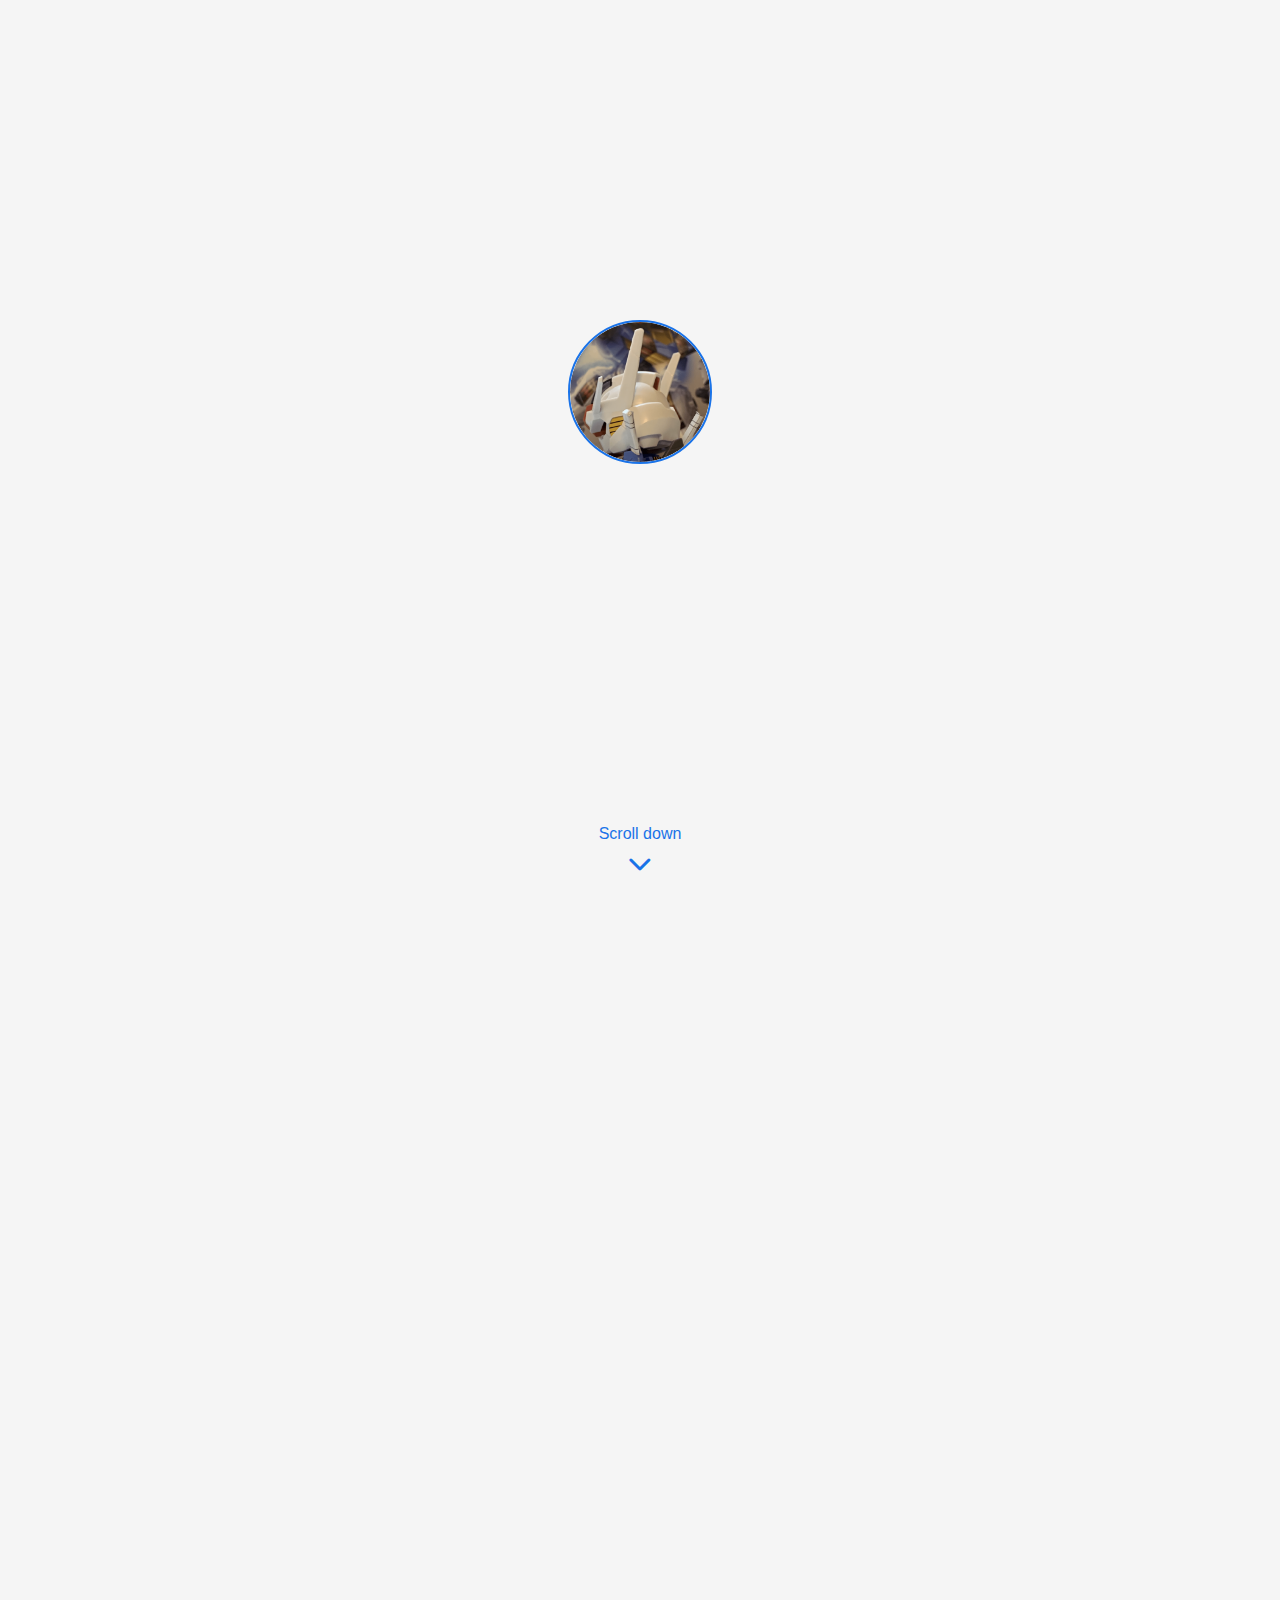
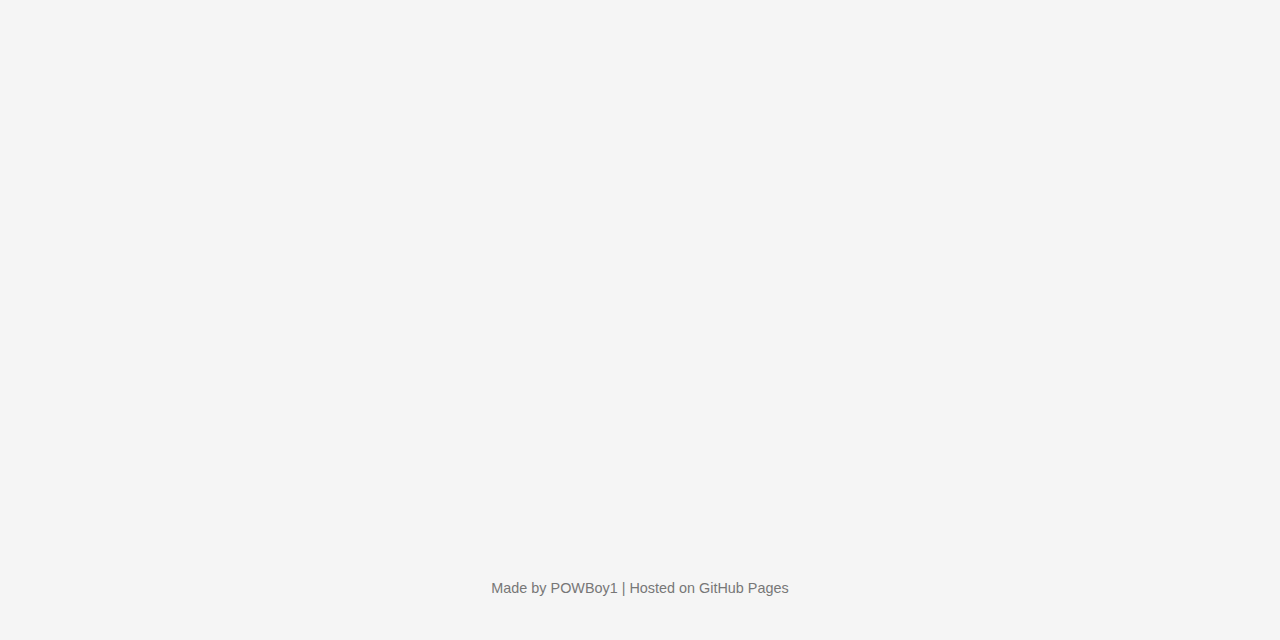
<file: index.html>
<!DOCTYPE html>
<html lang="en">
<head>
  <meta charset="UTF-8">
  <meta name="viewport" content="width=device-width, initial-scale=1.0">
  <title>POWBoy1's Projects Portal</title>
  <meta name="description" content="A showcase of projects by POWBoy1, including games and web tools.">
  <link rel="icon" href="Assets/ProfileIcon.png" type="image/png">
  <link href="style.css" rel="stylesheet">
  <link href="https://cdnjs.cloudflare.com/ajax/libs/font-awesome/6.4.0/css/all.min.css" rel="stylesheet">

  <meta property="og:title" content="POWBoy1's Projects Portal">
  <meta property="og:description" content="Explore games and web tools created by POWBoy1 — fun, creative, and always expanding.">
  <meta property="og:image" content="http://raw.githubusercontent.com/POWBoy1/POWBoy1.github.io/refs/heads/main/Assets/Preview.png">
  <meta property="og:url" content="https://powboy1.github.io/">
  <meta property="og:type" content="website">
</head>
<body>

<section class="hero-section">
  <canvas id="particles"></canvas>
  <div class="avatar-container">
    <img src="Assets/ProfileIcon.png" alt="POWBoy1 Avatar" onerror="this.onerror=null; this.src='Assets/HolderIcon.png';">
  </div>
  <h1>POWBoy1</h1>
  <p>Welcome to my projects portal! Explore my games and web tools — all built with creativity and fun in mind.</p>
  <div class="scroll-indicator">
    <span>Scroll down</span>
    <i class="fa-solid fa-chevron-down"></i>
  </div>
</section>

<main>
<section class="projects-section">
  <div class="projects-grid">

        <div class="project-card">
      <div class="project-image">
        <img src="Assets/Preview.png" alt="Projects Portal"
          onerror="this.onerror=null; this.src='Assets/HolderThumbnail.png';">
      </div>
      <div class="project-content">
        <div class="project-header">
          <h2>Projects Portal</h2>
          <span>Projects Portal</span>
        </div>
        <p class="project-description">
          The Portal to all my projects!<br>
          This site is built using HTML, CSS, and JavaScript, featuring a dynamic particle background.
        </p>
        <div class="project-links">
          <a href="https://powboy1.github.io/" class="link-button primary">
            <i class="fa-solid fa-arrow-up-right-from-square"></i> Visit</a>
          <a href="https://github.com/POWBoy1/powboy1.github.io" class="link-button secondary">
            <i class="fa-brands fa-github"></i> GitHub</a>
        </div>
      </div>
    </div>

    <div class="project-card">
      <div class="project-image">
        <img src="Assets/GamesHubThumbnail.png" alt="Games Hub"
          onerror="this.onerror=null; this.src='Assets/HolderThumbnail.png';">
      </div>
      <div class="project-content">
        <div class="project-header">
          <h2>Games Hub</h2>
          <span>HTML5 & Flash Game Portal</span>
        </div>
        <p class="project-description">
          Dive into a growing collection of games!<br>
          Enjoy a familiar tabbed interface with colorful icons inspired by Google Classroom. Play classics and new releases, with regular updates bringing fresh titles and features.<br>
          Whether solo or with friends, there's always something new to discover!
        </p>
        <div class="project-links">
          <a href="https://powboy1.github.io/GamesHub/" class="link-button primary">
            <i class="fa-solid fa-arrow-up-right-from-square"></i> Visit</a>
          <a href="https://github.com/POWBoy1/GamesHub" class="link-button secondary">
            <i class="fa-brands fa-github"></i> GitHub</a>
        </div>
      </div>
    </div>

  </div>
</section>


  <footer>
    Made by POWBoy1 | Hosted on GitHub Pages
  </footer>
</main>

<script src="script.js"></script>
<script>
  window.addEventListener("load", () => {
    requestAnimationFrame(() => {
      window.scrollTo(0, 0);
    });
  });
</script>
</body>
</html>
</file>
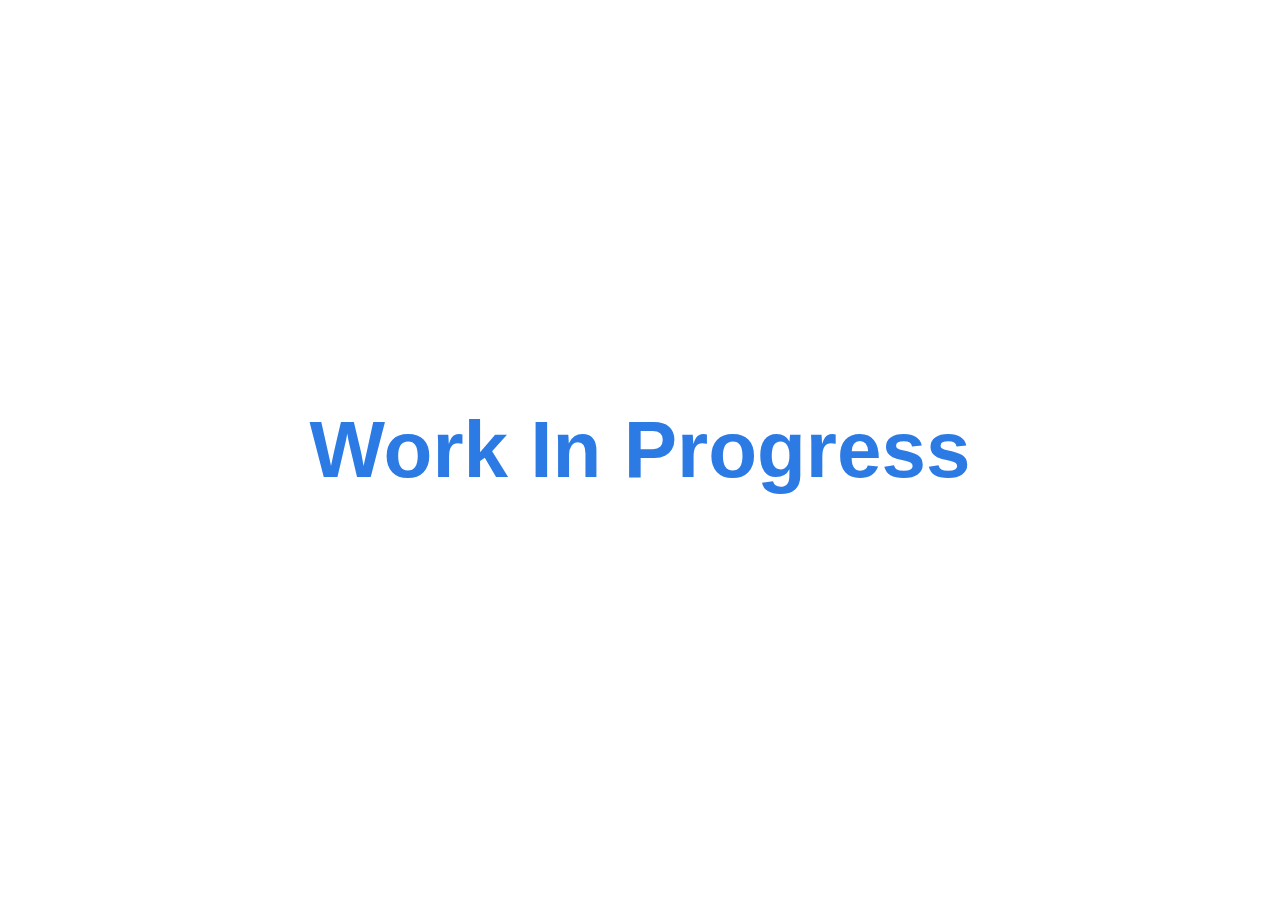
<file: Assets/WIP.html>
<!DOCTYPE html>
<html lang="en">
<head>
  <meta charset="UTF-8">
  <title>WIP</title>
  <style>
    body {
      margin: 0;
      height: 100vh;
      display: flex;
      justify-content: center;
      align-items: center;
      background-color: #ffffff;
      font-family: Arial, sans-serif;
    }
    h1 {
      font-size: 5rem;
      color: #2c7be5;
    }
  </style>
</head>
<body>
  <h1>Work In Progress</h1>
</body>
</html>
</file>
<file: style.css>
body {
  margin: 0;
  font-family: Arial, sans-serif;
  line-height: 1.6;
  overflow-x: hidden;
  background: #f5f5f5;
  color: #202124;
}

main {
  max-width: 1200px;
  margin: 0 auto;
  padding: 20px;
  position: relative;
  z-index: 1;
}

.hero-section {
  text-align: center;
  height: 100vh;
  display: flex;
  flex-direction: column;
  align-items: center;
  justify-content: center;
  position: relative;
  overflow: hidden;
}

.hero-section canvas {
  position: absolute;
  top: 0;
  left: 0;
  width: 100%;
  height: 100%;
  z-index: 0;
  pointer-events: none;
  transition: opacity 0.6s ease;
}

.avatar-container {
  position: relative;
  display: inline-block;
  z-index: 2;
  border-radius: 50%;
  border: 2px solid #1a73e8;
  overflow: hidden;
  width: 140px;
  height: 140px;
}

.avatar-container img {
  width: 100%;
  height: 100%;
  border-radius: 50%;
}

.hero-section h1,
.hero-section p {
  position: relative;
  z-index: 2;
  opacity: 0;
  transition: opacity 0.6s ease;
  margin: 10px 0;
}

.scroll-indicator {
  position: absolute;
  bottom: 20px;
  left: 50%;
  transform: translateX(-50%);
  text-align: center;
  color: #1a73e8;
  cursor: pointer;
  z-index: 2;
}

.scroll-indicator span {
  display: block;
  font-size: 1rem;
  margin-bottom: 5px;
}

.scroll-indicator i {
  font-size: 1.5rem;
  animation: bounce 1.5s infinite;
}

@keyframes bounce {
  0%, 20%, 50%, 80%, 100% { transform: translateY(0); }
  40% { transform: translateY(-10px); }
  60% { transform: translateY(-5px); }
}

.projects-section {
  padding-top: 80px;
  display: flex;
  justify-content: center;
}

.projects-grid {
  display: grid;
  grid-template-columns: 1fr;
  gap: 20px;
  margin-top: 20px;
  justify-items: center;
  width: 100%;
}

.project-card {
  width: 100%;
  max-width: 800px;
  background: #fff;
  border-radius: 12px;
  overflow: hidden;
  box-shadow: 0 2px 8px rgba(0,0,0,0.1);
  display: flex;
  flex-direction: column;
  transform: translateY(20px);
  opacity: 0;
  transition: transform 0.5s ease, opacity 0.5s ease;
}

.project-card.show {
  transform: translateY(0);
  opacity: 1;
}

.project-image img {
  width: 100%;
  height: auto;
  object-fit: cover;
}

.project-content {
  padding: 20px;
  flex: 1;
  display: flex;
  flex-direction: column;
  justify-content: space-between;
}

.project-header h2 {
  margin: 0;
  font-size: 1.6rem;
}

.project-header span {
  color: #777;
  font-size: 0.9rem;
}

.project-description {
  margin: 10px 0 15px;
  color: #444;
  word-wrap: break-word;
  overflow-wrap: break-word;
}

.project-links {
  display: flex;
  gap: 10px;
  flex-wrap: wrap;
}

.link-button {
  display: inline-flex;
  align-items: center;
  gap: 6px;
  text-decoration: none;
  font-size: 0.9rem;
  padding: 6px 10px;
  border-radius: 6px;
  transition: background 0.3s;
  flex: 0 1 auto;
  min-width: 80px;
  max-width: 100px;
  justify-content: center;
}

.link-button.primary {
  background: #1a73e8;
  color: #fff;
}

.link-button.primary:hover {
  background: #0c5fdb;
}

.link-button.secondary {
  background: #eee;
  color: #333;
}

.link-button.secondary:hover {
  background: #ddd;
}

footer {
  text-align: center;
  margin: 50px 0 20px;
  font-size: 0.9rem;
  color: #777;
}

@media (max-width: 800px) {
  .project-card {
    width: 95%;
  }
}

@media (max-width: 500px) {
  .project-card {
    width: 100%;
  }
  .link-button {
    width: 100%;
    max-width: none;
  }
}

@media (prefers-color-scheme: dark) {
  body {
    background: #111;
    color: #f5f5f5;
  }

  .project-card {
    background: #222;
    box-shadow: 0 2px 8px rgba(255,255,255,0.1);
  }

  .project-header span,
  .project-description {
    color: #ccc;
  }

  .link-button.primary {
    background: #1a73e8;
    color: #fff;
  }

  .link-button.secondary {
    background: #333;
    color: #f5f5f5;
  }

  .link-button.secondary:hover {
    background: #444;
  }
}
</file>
